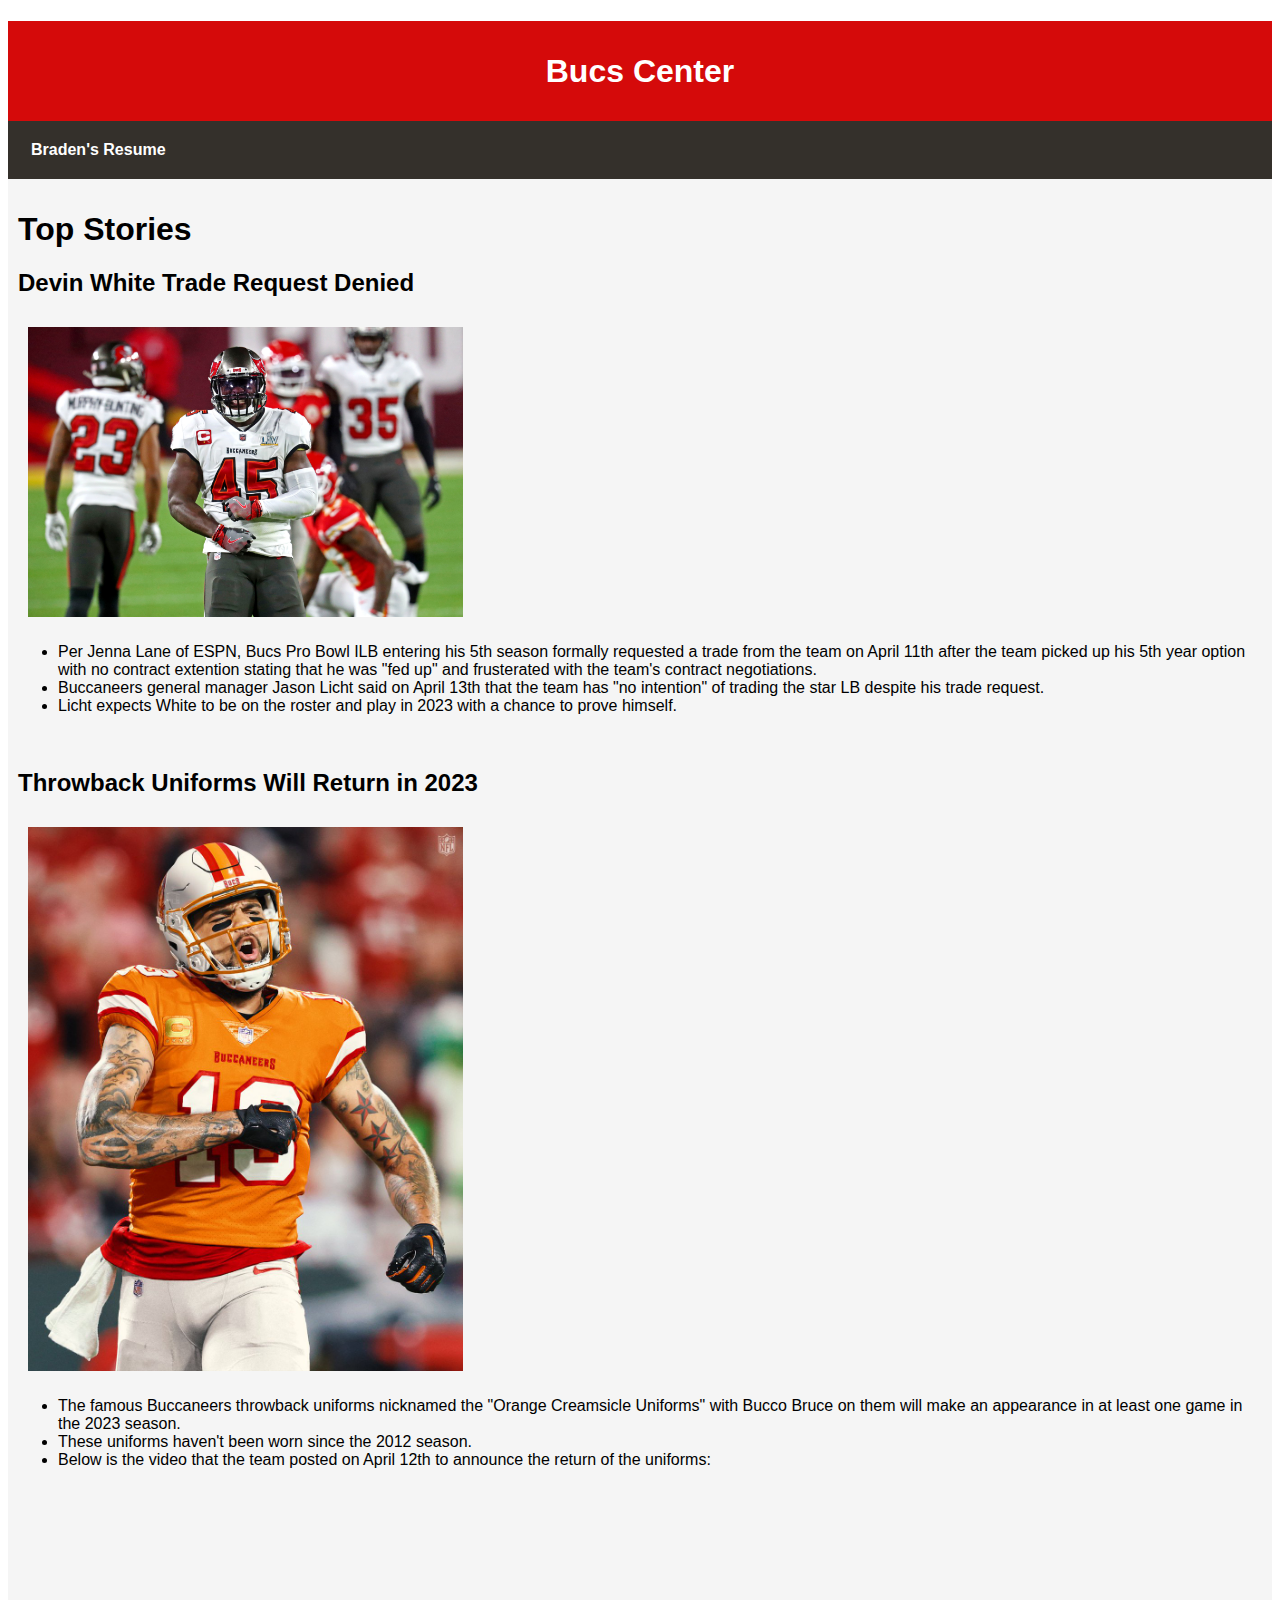
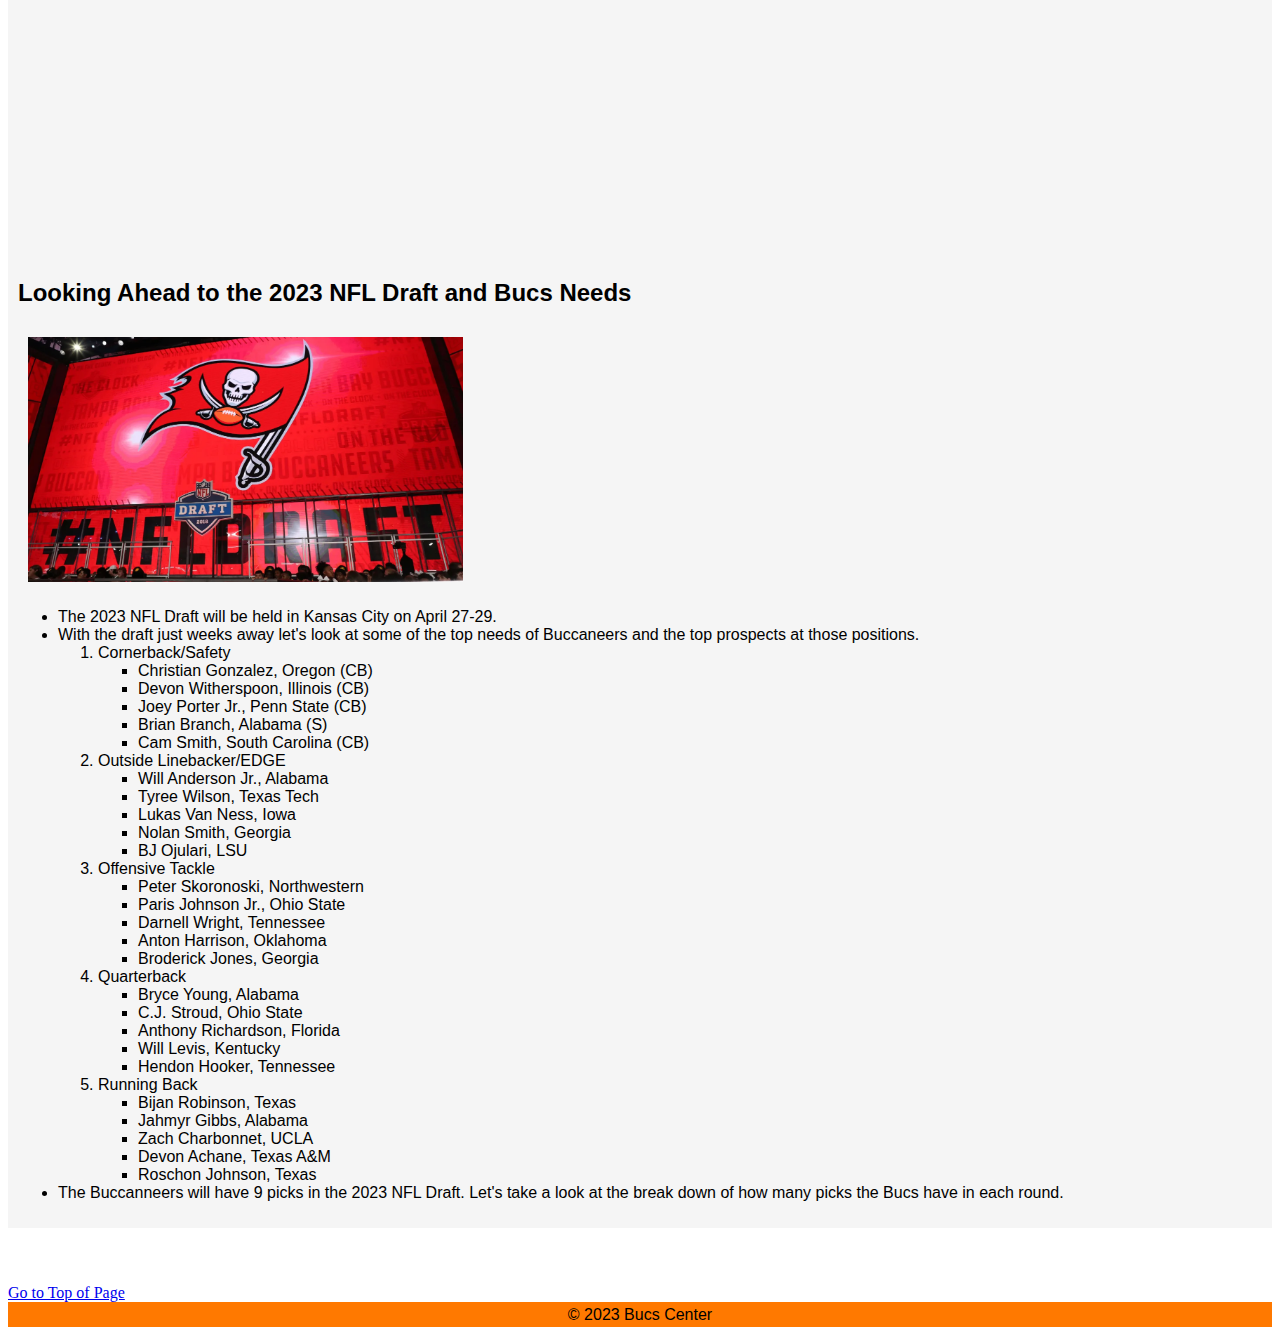
<file: BucsCenter.html>
<!DOCTYPE html>
<html lang="en">
<head>
    <meta charset="UTF-8">
    <meta http-equiv="X-UA-Compatible" content="IE=edge">
    <meta name="viewport" content="width=device-width, initial-scale=1.0">
    <title>Document</title>
    <link rel="stylesheet" type="text/css" href="./css/stylesBC.css">
</head>
<body>
    <div class="common header">
        <h1>Bucs Center</h1>
    </div>
    <nav class="common">
        <a href="./index.html">Braden's Resume</a>
    </nav>
    <div class="common mainbody">
        <h1>Top Stories</h1>
        <h2>Devin White Trade Request Denied</h2>
            <img src="./assets/img/DevinWhite.jpg" alt="Devin White Playing in Super Bowl LIV">
            <ul>
                <li>Per Jenna Lane of ESPN, Bucs Pro Bowl ILB entering his 5th season formally requested a trade from the team on April 11th after the team picked up his 5th year option with no contract extention stating that he was "fed up" and frusterated with the team's contract negotiations.</li>
                <li>Buccaneers general manager Jason Licht said on April 13th that the team has "no intention" of trading the star LB despite his trade request.</li>
                <li>Licht expects White to be on the roster and play in 2023 with a chance to prove himself.</li>
            </ul>
        <br>
        <h2>Throwback Uniforms Will Return in 2023</h2>
            <img src="./assets/img/OrangeCreamcicleMikeEvans.jpg" alt="Renduring of Mike Evans in throwback uniforms">
            <ul>
                <li>The famous Buccaneers throwback uniforms nicknamed the "Orange Creamsicle Uniforms" with Bucco Bruce on them will make an appearance in at least one game in the 2023 season.</li>
                <li>These uniforms haven't been worn since the 2012 season.</li>
                <li>Below is the video that the team posted on April 12th to announce the return of the uniforms:</li>
            </ul>
            <iframe class="youtube-video" src="https://www.youtube.com/embed/CdIcmSSMRoE" title="Bucs Creamsicle Throwbacks Coming in 2023" frameborder="0" allow="accelerometer; autoplay; clipboard-write; encrypted-media; gyroscope; picture-in-picture" allowfullscreen></iframe>
        <br>
        <h2>Looking Ahead to the 2023 NFL Draft and Bucs Needs</h2>
            <img src="./assets/img/BuccaneersDraft.jpg" alt="Buccaneers on the clock at NFL Draft">
            <ul>
                <li>The 2023 NFL Draft will be held in Kansas City on April 27-29.</li>
                <li>With the draft just weeks away let's look at some of the top needs of Buccaneers and the top prospects at those positions.</li>
                    <ol>
                        <li>Cornerback/Safety</li>
                            <ul>
                                <li>Christian Gonzalez, Oregon (CB)</li>
                                <li>Devon Witherspoon, Illinois (CB)</li>
                                <li>Joey Porter Jr., Penn State (CB)</li>
                                <li>Brian Branch, Alabama (S)</li>
                                <li>Cam Smith, South Carolina (CB)</li>
                            </ul>
                        <li>Outside Linebacker/EDGE</li>
                            <ul>
                                <li>Will Anderson Jr., Alabama</li>
                                <li>Tyree Wilson, Texas Tech</li>
                                <li>Lukas Van Ness, Iowa</li>
                                <li>Nolan Smith, Georgia</li>
                                <li>BJ Ojulari, LSU</li>
                            </ul>
                        <li>Offensive Tackle</li>
                            <ul>
                                <li>Peter Skoronoski, Northwestern</li>
                                <li>Paris Johnson Jr., Ohio State</li>
                                <li>Darnell Wright, Tennessee</li>
                                <li>Anton Harrison, Oklahoma</li>
                                <li>Broderick Jones, Georgia</li>
                            </ul>
                        <li>Quarterback</li>
                            <ul>
                                <li>Bryce Young, Alabama</li>
                                <li>C.J. Stroud, Ohio State</li>
                                <li>Anthony Richardson, Florida</li>
                                <li>Will Levis, Kentucky</li>
                                <li>Hendon Hooker, Tennessee</li>
                            </ul>
                        <li>Running Back</li>
                            <ul>
                                <li>Bijan Robinson, Texas</li>
                                <li>Jahmyr Gibbs, Alabama</li>
                                <li>Zach Charbonnet, UCLA</li>
                                <li>Devon Achane, Texas A&M</li>
                                <li>Roschon Johnson, Texas</li>
                            </ul>
                    </ol>
                <li>The Buccanneers will have 9 picks in the 2023 NFL Draft. Let's take a look at the break down of how many picks the Bucs have in each round.</li>
            </ul>
    </div>
    <div class="tableauPlaceholder" id='viz1681436983281'><noscript><a href='#'><img alt='Bucs Number of Draft Picks per Round 2023 ' src='https:&#47;&#47;public.tableau.com&#47;static&#47;images&#47;Bu&#47;BucsDraftPicksperRound2023&#47;Sheet1&#47;1_rss.png' style='border: none' /></a></noscript><object class='tableauViz'  style='display:none;'><param name='host_url' value='https%3A%2F%2Fpublic.tableau.com%2F' /> <param name='embed_code_version' value='3' /> <param name='site_root' value='' /><param name='name' value='BucsDraftPicksperRound2023&#47;Sheet1' /><param name='tabs' value='no' /><param name='toolbar' value='yes' /><param name='static_image' value='https:&#47;&#47;public.tableau.com&#47;static&#47;images&#47;Bu&#47;BucsDraftPicksperRound2023&#47;Sheet1&#47;1.png' /> <param name='animate_transition' value='yes' /><param name='display_static_image' value='yes' /><param name='display_spinner' value='yes' /><param name='display_overlay' value='yes' /><param name='display_count' value='yes' /><param name='language' value='en-US' /><param name='filter' value='publish=yes' /></object></div>                <script type='text/javascript'>                    var divElement = document.getElementById('viz1681436983281');                    var vizElement = divElement.getElementsByTagName('object')[0];                    vizElement.style.width='100%';vizElement.style.height=(divElement.offsetWidth*0.75)+'px';                    var scriptElement = document.createElement('script');                    scriptElement.src = 'https://public.tableau.com/javascripts/api/viz_v1.js';                    vizElement.parentNode.insertBefore(scriptElement, vizElement);                </script>
    <br>
    <br>
    <a href="#top">Go to Top of Page</a>
    <br>
    <div class="common footer">
        &copy; 2023 Bucs Center
    </div>
</body>
</html>
</file>
<file: css/stylesBC.css>
.common{
    text-align:left;
    font-family:Arial, Helvetica, sans-serif
}

.header{
    background-color: #d50a0a;
    color: white;
    height: 100px;
    line-height: 100px;
    text-align:center;
}

nav{
    background-color: #34302b;
    padding: 10px;
    overflow: hidden;
}

nav a{
    float: left;
    color: white;
    padding: 10px 13px;
    font-size: 16px;
    text-decoration: none;
    font-weight:bold;
}

nav a:hover{
    background-color:#3d3832;
}

.mainbody {
    background-color:whitesmoke;
    padding: 10px;
}

img{
    display:block;
    padding: 10px;
    width: 35%;
}

.youtube-video {
    aspect-ratio: 16 / 9;
    width: 50%;
    padding: 10px;
}

.tableauPlaceholder{
    width: 50%;
    padding:10px;
}

.footer{
    height: 25px;
    background-color: #ff7900;
    color: black;
    line-height: 25px;
    text-align: center;
}
</file>
